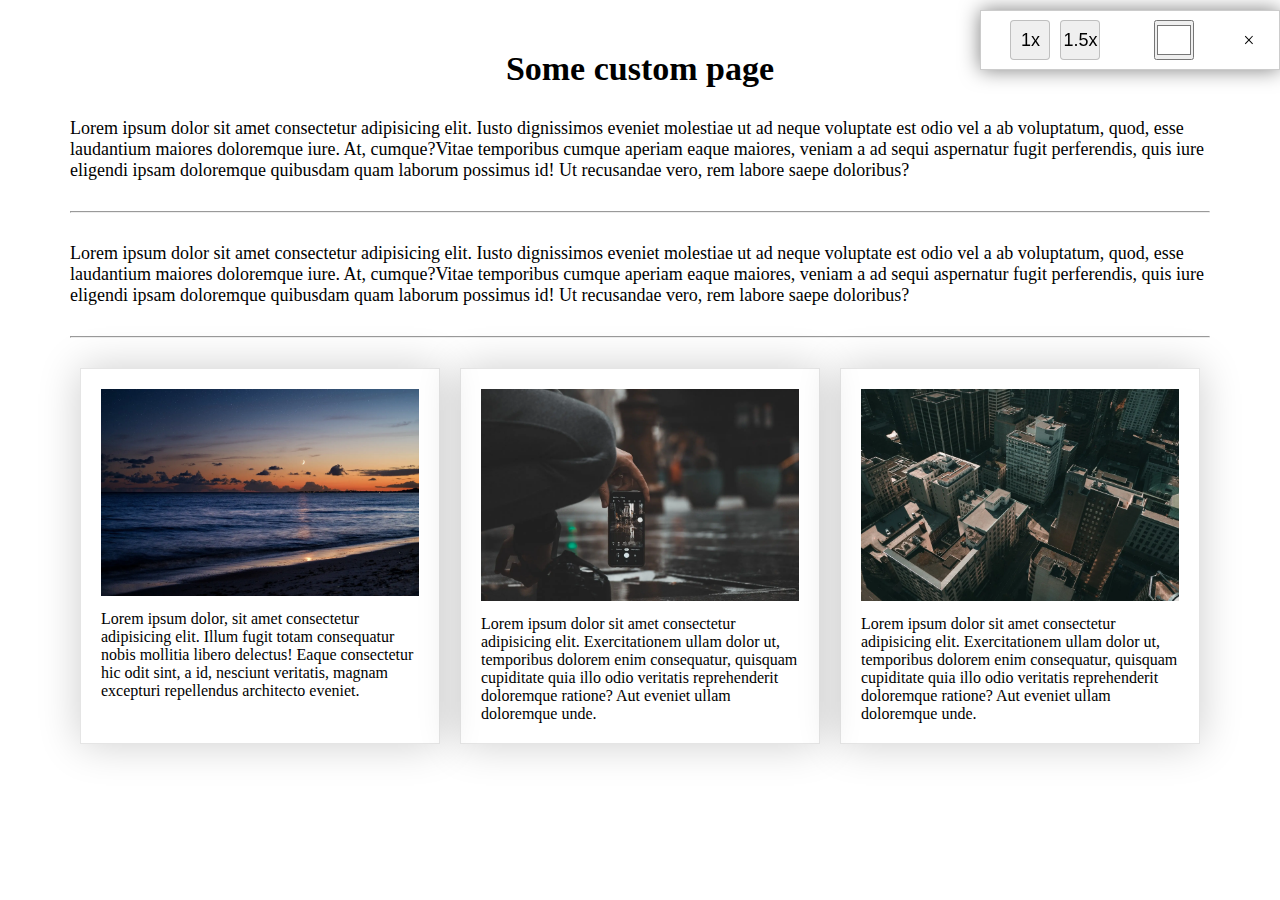
<file: app/index.html>
<!DOCTYPE html><html lang="en"><head><meta charset="UTF-8"><meta name="viewport" content="width=device-width,initial-scale=1"><meta http-equiv="X-UA-Compatible" content="ie=edge"><title>Customizator</title><link rel="stylesheet" href="css/main.css"></head><body><div class="container"><h1 class="header">Some custom page</h1><div class="description">Lorem ipsum dolor sit amet consectetur adipisicing elit. Iusto dignissimos eveniet molestiae ut ad neque voluptate est odio vel a ab voluptatum, quod, esse laudantium maiores doloremque iure. At, cumque?Vitae temporibus cumque aperiam eaque maiores, veniam a ad sequi aspernatur fugit perferendis, quis iure eligendi ipsam doloremque quibusdam quam laborum possimus id! Ut recusandae vero, rem labore saepe doloribus?</div><hr><div class="description">Lorem ipsum dolor sit amet consectetur adipisicing elit. Iusto dignissimos eveniet molestiae ut ad neque voluptate est odio vel a ab voluptatum, quod, esse laudantium maiores doloremque iure. At, cumque?Vitae temporibus cumque aperiam eaque maiores, veniam a ad sequi aspernatur fugit perferendis, quis iure eligendi ipsam doloremque quibusdam quam laborum possimus id! Ut recusandae vero, rem labore saepe doloribus?</div><hr><div class="blocks"><div class="blocks_item"><img src="img/beach-4481919_1920.webp" alt="some img"><div class="blocks_item__descr">Lorem ipsum dolor, sit amet consectetur adipisicing elit. Illum fugit totam consequatur nobis mollitia libero delectus! Eaque consectetur hic odit sint, a id, nesciunt veritatis, magnam excepturi repellendus architecto eveniet.</div></div><div class="blocks_item"><img src="img/cellular-4602489_1920.webp" alt="some img"><div class="blocks_item__descr">Lorem ipsum dolor sit amet consectetur adipisicing elit. Exercitationem ullam dolor ut, temporibus dolorem enim consequatur, quisquam cupiditate quia illo odio veritatis reprehenderit doloremque ratione? Aut eveniet ullam doloremque unde.</div></div><div class="blocks_item"><img src="img/vancouver-4640671_1920.webp" alt="some img"><div class="blocks_item__descr">Lorem ipsum dolor sit amet consectetur adipisicing elit. Exercitationem ullam dolor ut, temporibus dolorem enim consequatur, quisquam cupiditate quia illo odio veritatis reprehenderit doloremque ratione? Aut eveniet ullam doloremque unde.</div></div></div></div><script src="js/main.js"></script></body></html>
</file>
<file: app/css/main.css>
*{-webkit-box-sizing:border-box;box-sizing:border-box;margin:0;padding:0}.container{max-width:1140px;margin:0 auto;padding-top:50px}.header{font-size:34px;text-align:center}.description{margin-top:30px;font-size:18px}hr{margin-top:30px}.blocks{margin-top:30px;display:-webkit-box;display:-ms-flexbox;display:flex;-ms-flex-pack:distribute;justify-content:space-around}.blocks_item{width:360px;padding:20px;border:1px solid rgba(0,0,0,.1);-webkit-box-shadow:0 0 40px rgba(0,0,0,.2);box-shadow:0 0 40px rgba(0,0,0,.2)}.blocks_item img{width:100%}.blocks_item__descr{margin-top:10px}
</file>
